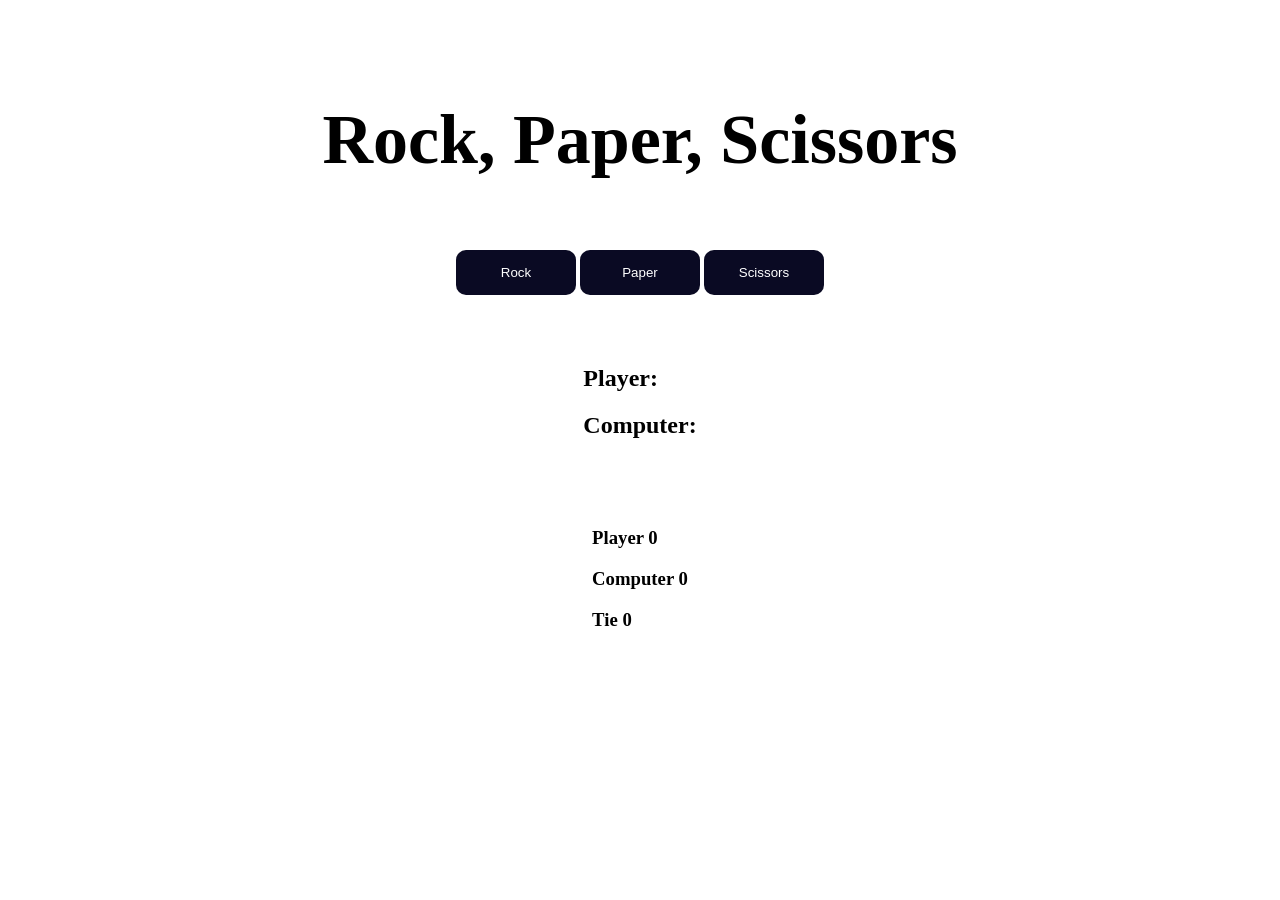
<file: index.html>
<!DOCTYPE html>
<html lang="en">
  <head>
    <meta charset="UTF-8">
    <meta http-equiv="X-UA-Compatible" content="IE=edge">
    <meta name="viewport" content="width=device-width, initial-scale=1.0">
    <title>Rock, Paper, Scissors!</title>
    <link rel="stylesheet" href="style.css">
  </head>
  <body>
    <div class="headermain">
      Rock, Paper, Scissors
    </div>
    <div id="choices">
      <button class="game" id="rock" value="rock" onclick="handleButtonClick(event)">Rock</button>
      <button class="game" id="paper" value="paper" onclick="handleButtonClick(event)">Paper</button>
      <button class="game" id="scissors" value="scissors" onclick="handleButtonClick(event)">Scissors</button>
    </div>
    <div id="result">
      <h2 id="result_player">Player: </h2>
      <h2 id="result_computer">Computer: </h2>
    </div>
    <div class="board" id="score_board">
      <h3 id="player_score">Player 0</h3>
      <h3 id="computer_score">Computer 0</h3>
      <h3 id="tie_score">Tie 0</h3>
    </div>
    
    <script src="./rps.js">

    </script>
  </body>
</html>
</file>
<file: style.css>
body{
    display: flex;
    justify-content: center;
    align-items: center;
    flex-direction: column;
    margin-top: 100px;
    gap: 50px;
}

.headermain {
    font-weight: bold;
    font-size: 70px;
    padding-bottom: 20px;
}

.game {
    top:50%;
    background-color:#0a0a23;
    color: #fff;
    border:none; 
    border-radius:10px; 
    padding:15px;
    min-height:30px; 
    min-width: 120px;
  }
  
.game:hover {background-color: #3e8e41}
  
.game:active {
    background-color: #3e8e41;
    box-shadow: 0 5px #666;
    transform: translateY(4px);
}

.board {
    flex-direction:column;
    gap: 12px;
}
</file>
